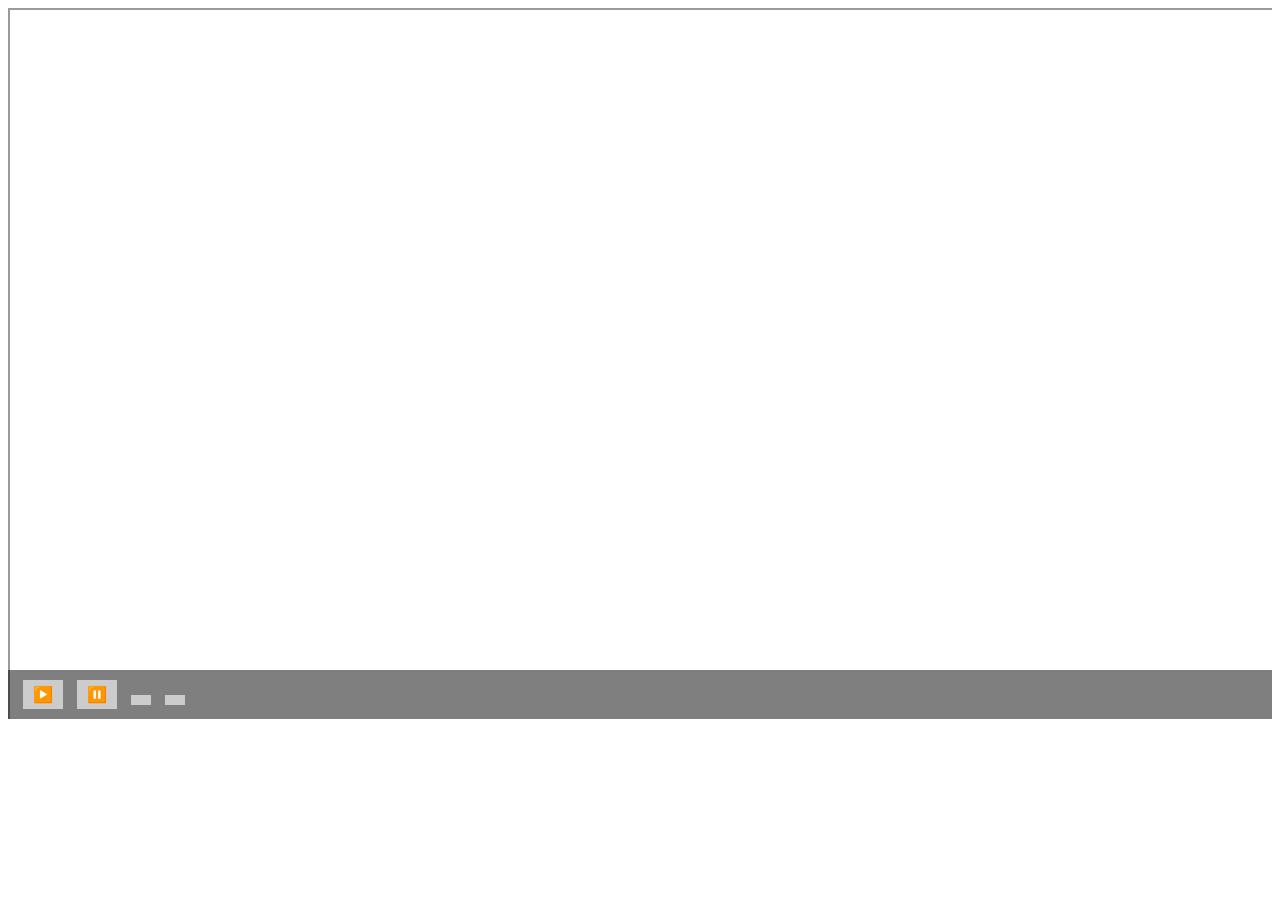
<file: pokecodinfo.html>
<!DOCTYPE html>
<html lang="pt-br">
<head>
    <meta charset="UTF-8">
    <meta name="viewport" content="width=device-width, initial-scale=1.0">
    <title>Vídeo do YouTube responsivo com controles</title>
    <style>
        /* CSS para deixar o vídeo responsivo */
        .video-container {
            position: relative;
            padding-bottom: 56.25%; /* Proporção de 16:9 */
            height: 0;
            overflow: hidden;
        }
        
        .video-container iframe {
            position: absolute;
            top: 0;
            left: 0;
            width: 100%;
            height: 100%;
        }
        
        /* CSS para mostrar os controles de vídeo */
        .video-container iframe,
        .video-container .controls {
            pointer-events: none;
        }
        
        .video-container:hover iframe,
        .video-container:hover .controls {
            pointer-events: auto;
        }
        
        .controls {
            position: absolute;
            bottom: 0;
            left: 0;
            right: 0;
            padding: 10px;
            background: rgba(0, 0, 0, 0.5);
            color: #fff;
        }
        
        .controls button {
            margin: 0 5px;
            padding: 5px 10px;
            border: none;
            background: #ccc;
            color: #000;
            font-size: 16px;
            cursor: pointer;
        }
    </style>
</head>
<body>
    <div class="video-container">
        <iframe https://m.youtube.com/watch?v=FY-qkAfOKd8&pp=ygUlY29tbyB1c2FyIGNoZWF0cyBubyBwb2tlbW9uIGZpcmUgcmVkIA%3D%3D" allowfullscreen></iframe>
        <div class="controls">
            <button onclick="play()">▶️</button>
            <button onclick="pause()">⏸️</button>
            <button onclick="mute()"></button>
            <button onclick="unmute()"></button>
        </div>
    </div>
    <script>
        function play() {
            document.querySelector(".video-container iframe").play();
        }
        function pause() {
            document.querySelector(".video-container iframe").pause();
        }
        function mute() {
            document.querySelector(".video-container iframe").muted = true;
        }
        function unmute() {
            document.querySelector(".video-container iframe").muted = false;
        }
    </script>
</body>
</html>
</file>
